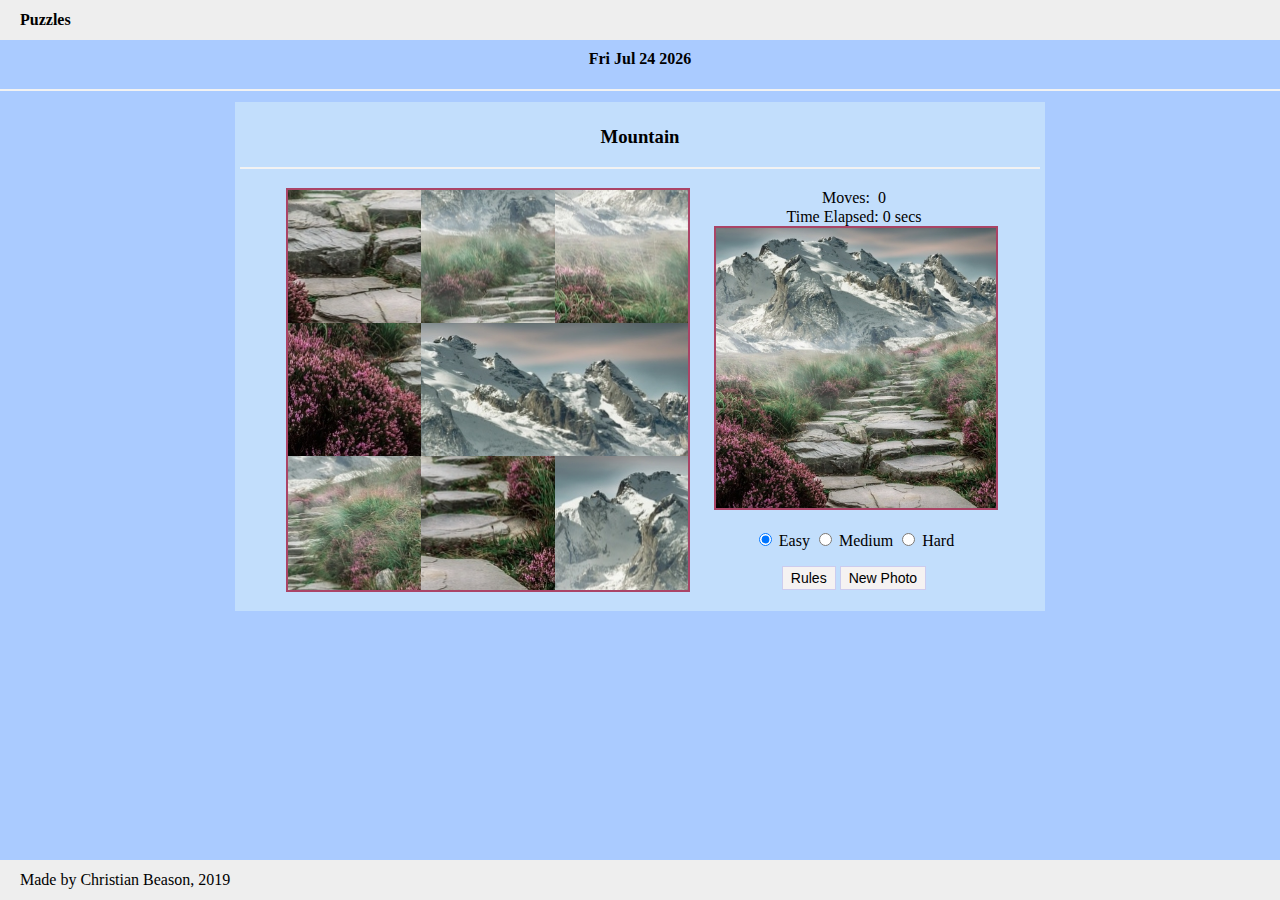
<file: index.html>
<!DOCTYPE html>
<html lang="en">
	<head>
		<meta charset="utf-8"/>
		<title>Puzzles</title>
		<link rel="stylesheet" href="styles/styles.css" />
		<link rel="stylesheet" href="styles/puzzleStyles.css" />
		<script src="javascript/jquery-2.1.1.min.js"></script>
		<script src="javascript/jquery-ui.js"></script>
		<script src="javascript/puzzle.js"></script>
	</head>
	<body>
		<header>
			<nav>
				<ul>
					<li><strong>Puzzles</strong></li>
				</ul>
			</nav>
		</header>

		<main>
			<div id="playSpace">
			<h4 id='date'><script>document.getElementById('date').innerHTML = new Date().toDateString();</script></h4>
			<hr />
				<div id="activePuzzle" style="padding: 5px;">
					<h3 id="imgTitle">#imageTitle</h3> <hr />
					<div style="display: inline-block; margin: auto; width: 95%; vertical-align: top;">
						<ul id="sortable" class="sortable"></ul>
						<div id="refImgBox">
							<div id="moves">
								<div>Moves:</div><div class="moveCount">0</div>
							</div>
							<div id="time">
								Time Elapsed: <span id="timerPanel"></span> secs
							</div>
							<img id="refImg" src="#refImg" alt="#imgTitle">
							<p id="difficulty">
								<input type="radio" name="difficulty" id="easy" checked="checked" value="3" /> <label for="easy">Easy</label>
								<input type="radio" name="difficulty" id="medium" value="4" /> <label for="medium">Medium</label>
								<input type="radio" name="difficulty" id="hard" value="5" /> <label for="hard">Hard</label>
							</p>
							<div>
								<button id="ruleBtn" type="button" class="btn" onclick="rules();">Rules</button>
	                        	<button id="newBtn" type="button" class="btn">New Photo</button>
	                    	</div>
                   		</div>
    				</div>
    			</div>
    			<div id="gameOver" style="display: none;">
    				<div style="background-color: #ababab; padding: 5px 10px 20px 10px; text-align: center; ">
    					<h2 style="text-align: center">GAME OVER</h2>
    					<br /> You finished this picture.
    					<br /> Moves taken: <span class="moveCount">0</span>
    					<br /> Time taken: <span class="timeCount">0</span> seconds
    					<br />
    					<div>
    						<button type="button" onclick="window.location.reload(true);">Play Again?</button>
    					</div>
    				</div>
    			</div>

    			<script>
    				var images = [
    					{ src: 'images/bird.jpg', title: 'Bird' },
    					{ src: 'images/forest.jpg', title: 'Forest' },
    					{ src: 'images/mountain.jpg', title: 'Mountain' },
    					{ src: 'images/majesticLizard.jpg', title: 'Majestic Lizard' }
    				];

    				$(function () {
		                var gridSize = $('#difficulty :radio:checked').val();
		                imagePuzzle.startGame(images, gridSize);
		                $('#newBtn').click(function () {
		                    var gridSize = $('#difficulty :radio:checked').val();  // Take the updated gridSize from UI.
		                    imagePuzzle.startGame(images, gridSize);
		                });

		                $('#difficulty :radio').change(function (e) {
		                    var gridSize = $(this).val();
		                    imagePuzzle.startGame(images, gridSize);
		                });
		            });
		            function rules() {
		                alert('Click and drag to arrange the pieces of the picture to recreate the image on the right.');
		            }
    			</script>
    		</div>
		</main>
		
		<footer>
			Made by Christian Beason, 2019
		</footer>
	</body>
</html>
</file>
<file: styles/styles.css>
body {
	text-align: center;
	background-color: #aacbff;
	margin: 0;
	margin-top: 50px;
}

header {
	display: flex;
	position: fixed;
	top: 0;
	left: 0;
	right: 0;
	height: 40px;
	line-height: 40px;
	background-color: #eee;
}

header * {
	display: inline;
	height: 40px;
}

header ul {
	padding: 0;
}

header li {
	margin-left: 20px;
}

footer {
	display: flex;
	position: fixed;
	height: 40px;
	line-height: 40px;
	bottom: 0;
	left: 0;
	right: 0;
	text-indent: 20px;
	background-color: #eee;
}
</file>
<file: styles/puzzleStyles.css>
#playSpace hr{
    border:none;
    border-top: 2px solid #f2f2f2;
    height: 1px;
}

#playSpace #activePuzzle {
    background-color: #c2defc;
    padding:10px 0px;
    margin: 10px auto;
    max-width:800px;
    width:95%;
}

#playSpace #refImgBox {
    display: inline-block;
    margin: 10px 10px;
    vertical-align: top;
    width:280px;
}

#playSpace #moves, #playSpace #timeBox {
    display: inline-block;
    width:48%;
}

#playSpace #moves div {
    background-color:#c2defc;
    display:inline-block;
    padding:1px 4px;
    margin: 0px auto;
    max-width:800px;
}

#playSpace img#refImg{
    border:2px solid #a46;
    height:280px;
    width:280px;
}

#playSpace #sortable {
    border:2px solid #a46;
    list-style-type: none;
    display: inline-block;
    margin: 10px;
    padding: 0;
    width: 400px;
}

    #playSpace #sortable li {
        background-size: 400% 400%;
        border: none;
        cursor: pointer;
        margin: 0;
        padding: 0;
        float: left;
        width: 100px;
        height: 100px;
    }

#playSpace button  {
    background-color:#f5f2f2;
    border:1px solid #cce;
    display: inline;
    font-size: 14px;
    height: auto;
    width: auto;
    padding: 3px 8px;
}
</file>
